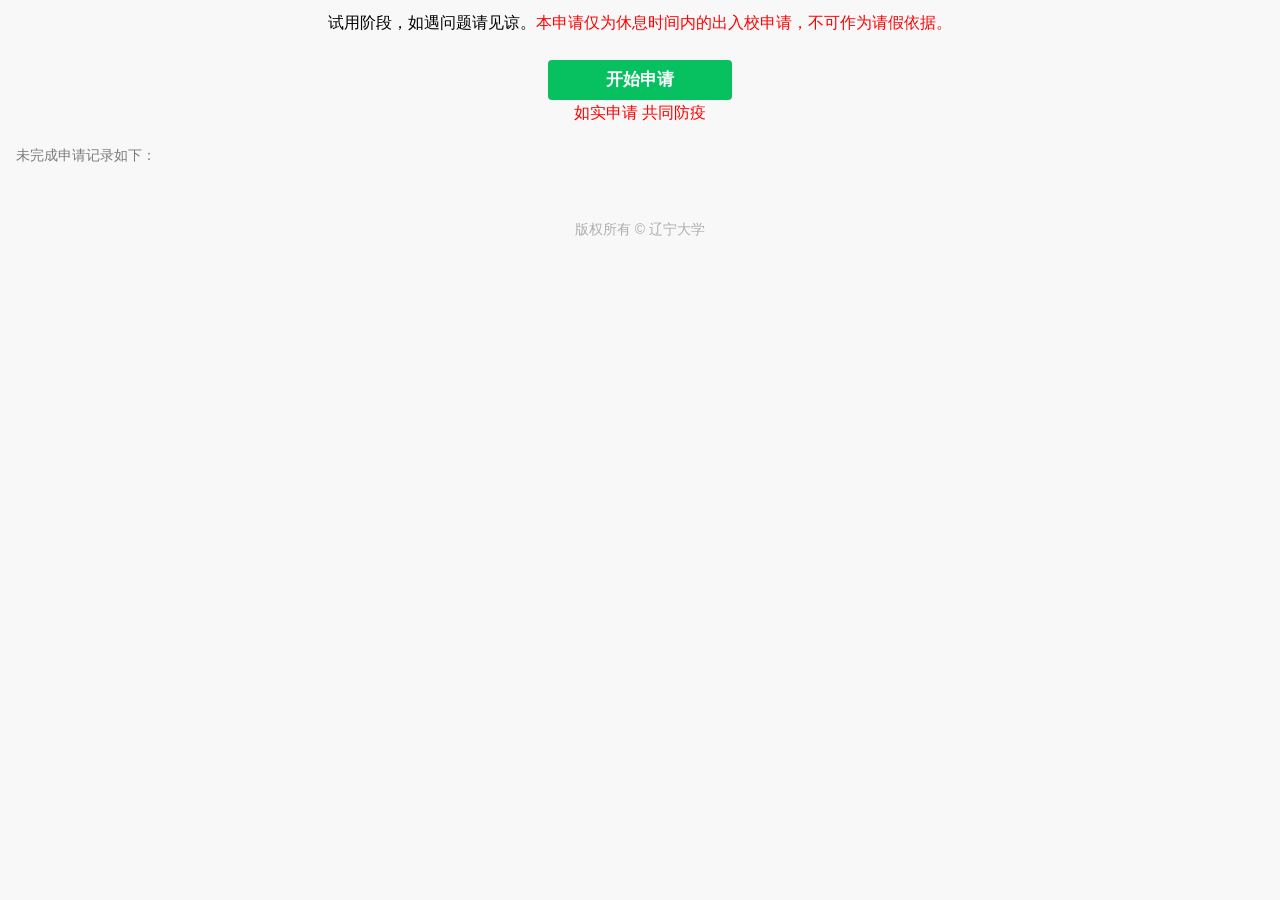
<file: index.html>
<!DOCTYPE html>
<html>
<head>
<meta charset="UTF-8">
<meta http-equiv="Cache-Control" content="no-cache, no-store, must-revalidate" />
<meta http-equiv="Pragma" content="no-cache" />
<meta http-equiv="Expires" content="0" />
<meta name="viewport" content="width=device-width,initial-scale=1,user-scalable=0,viewport-fit=cover">
<title>申请记录列表</title>
<link rel="stylesheet" href="css/weui.min.css">
<link rel="stylesheet" href="css/app.css?v=202009140902">
</head>
<body ontouchstart>
	<div style="height:10px"></div>
	<div style="height:50px;text-align:center">试用阶段，如遇问题请见谅。<font color=red>本申请仅为休息时间内的出入校申请，不可作为请假依据。</font></div>
	
	<a id="sq"  class="weui-btn weui-btn_primary" id="addqingjia">开始申请
		<script>
			document.getElementById("sq").onclick=function(){
				location.href="liebiao.html"
			  }
		  </script>
	</a>
	<div style="height:30px;text-align:center"><font color=red>如实申请 共同防疫</font></div>
	
	<div class="page list" id="abd">
		<div class="weui-cells__title">
		未完成申请记录如下：</div>
		<div class="weui-cells">
		
		</div>
    </div>
	<br/>
	<br/>
	<div class="weui-footer">
        <p>版权所有 &copy; 辽宁大学</p>
    </div>
	
</body>
</html>
</file>
<file: css/app.css>
html, body{
            height: 100%;
            background-color: #f8f8f8;
        }
        body{
            font-family: -apple-system-font, Helvetica Neue, Helvetica, sans-serif;
        }
        .item{
            padding: 10px 0;
        }
        .item__title{
            margin-bottom: 5px;
            padding-left: 15px;
            padding-right: 15px;
            color: #999;
            font-weight: normal;
            font-size: 14px;
        }
        .item__ctn{
            padding: 0 15px;
        }
        .page_feedback{
            padding: 15px;
            overflow: auto;
            background-color: #FFFFFF;
        }

        /*fix fastclick寰堥毦鐐逛腑鐨刡ug*/
        label > * { pointer-events: none; }
</file>
